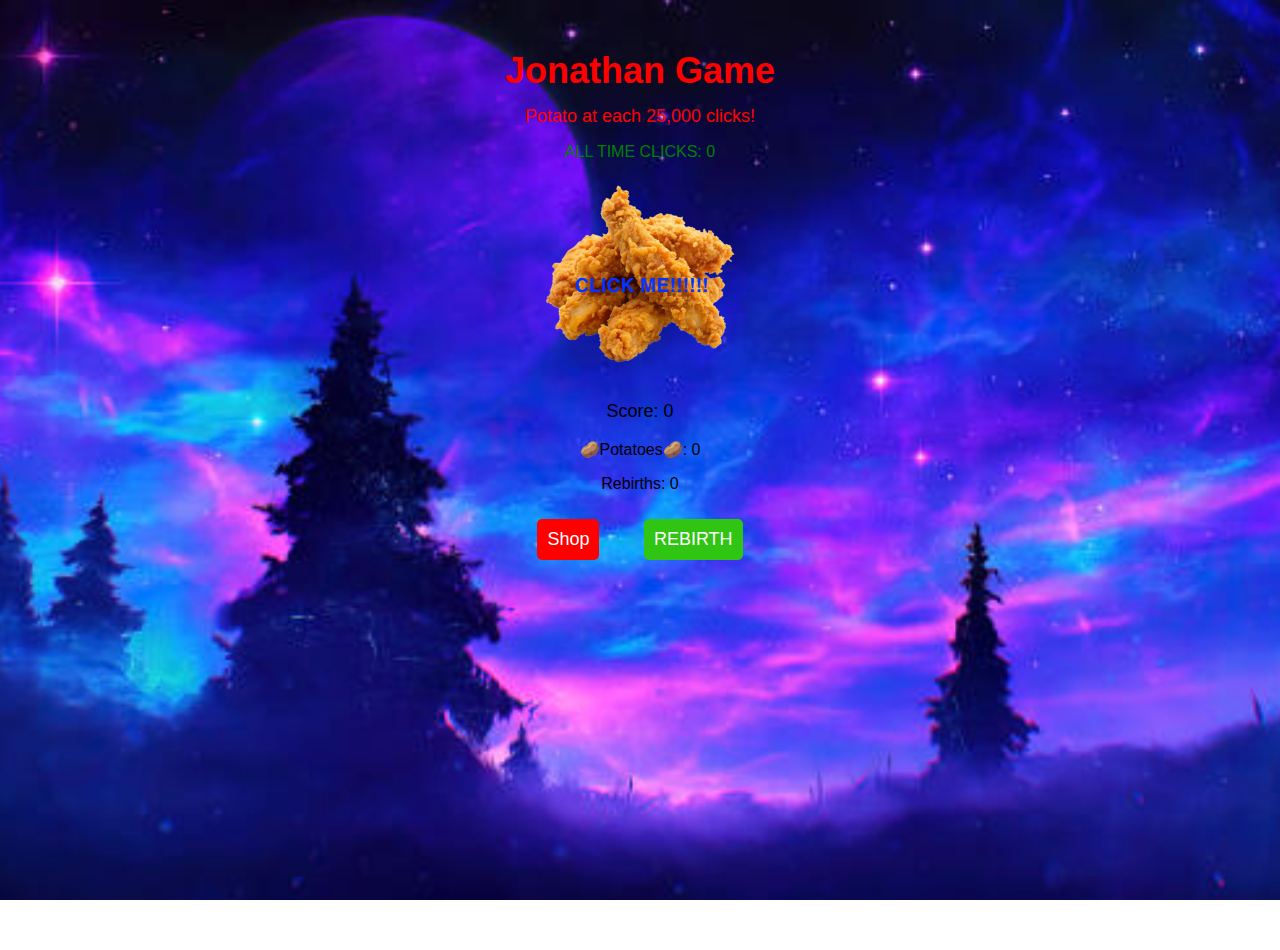
<file: Joanthan Gmae tester 1.5/index.html>
<!DOCTYPE html>
<html lang="en">
<head>
  <meta charset="UTF-8">
  <meta name="viewport" content="width=device-width, initial-scale=1.0">
  <title>Jonathan Game</title>
  <link rel="stylesheet" href="styles.css"> <!-- Linked to external CSS -->

<link rel="icon" type="image/png" href="icon.png">


<!-- backround -->
 <!DOCTYPE html>
<html>
<head>
  <style>
    body {
      margin: 0; /* removes default white edges */
      height: 100vh; /* makes sure it fills the full screen */
      background: url("backround.jpg") no-repeat center center fixed;
      background-size: cover; /* stretch to cover screen */
    }
  </style>
  </head>
</html>


  <!-- Google AdSense Script -->
  <script async src="https://pagead2.googlesyndication.com/pagead/js/adsbygoogle.js"
     crossorigin="anonymous"></script>
</head>
<body>
  <h1>Jonathan Game</h1>
  <h2>Potato at each 25,000 clicks!</h2>
  <p id="allClicks" style="color: green;">All time clicks: 0</p>


  <!-- Google AdSense Ad Unit -->
  <div class="ad-container" style="text-align: center;">
    <ins class="adsbygoogle"
         style="display:block; width: 100%;"
         data-ad-client="ca-pub-2677624291519621"
         data-ad-slot="4182088511"
         data-ad-format="auto"></ins>
    <script>
      (adsbygoogle = window.adsbygoogle || []).push({});
    </script>
  </div>

<!-- potato button -->
  <img src="chickenStrip.png" alt="Jonathan" id="jonathanButton" class="potato-img">

<style>
.potato-img {
  width: 200px;
  height: auto;
  cursor: pointer;
  transition: transform 0.1s ease;
}

.potato-img:active {
  transform: scale(0.9);
}
</style>
<!-- space bar click -->
<script>
const button = document.getElementById("jonathanButton");

// Handle mouse click
button.addEventListener("click", () => {
  console.log("Clicked!"); 
  // You can replace this with your game logic
});

// Handle spacebar press
document.addEventListener("keyup", (event) => {
  if (event.code === "Space") {
    event.preventDefault(); // stops page from scrolling
    button.click(); // trigger the click event
    button.classList.add("active-effect");

    // remove effect after short delay
    setTimeout(() => {
      button.classList.remove("active-effect");
    }, 100);
  }
});
</script>

  <p id="score">Score: 0</p>
  <p><span id="potatoScore">0</span></p>
  <p><span id="rebirthNum">0</span></p></p>

  <!-- Shop Button -->
  <button id="shopButton">Shop</button>

  <!-- Shop Panel (Initially Hidden) -->
  <div id="shopPanel" class="hidden">
    <h2>Shop</h2>
    <div id="autoClickerUpgrade">
      <p>Auto-Clicker Level: <span id="autoClickerLevel">0</span></p>
      <p>Cost: <span id="autoClickerCost">100</span> Clicks</p>
      <button id="buyAutoClicker">Buy Auto-Clicker</button>
      <p>Jonathan's Potato Clicker(+10 auto clicker levels)</p>
      <p>Cost: <span id="potatoAutoClickerCost">3</span> Potatoes</p>
      <button id="buyPotatoAutoClicker">Buy Jonathan's Potato Clicker</button>
    </div>

    <button id="closeShopButton">Close Shop</button>
  </div>
  
  <!-- Reset button -->
  <button id = "rebirthButton">REBIRTH</button>

  <div> <iframe frameborder="0" src="https://itch.io/embed/3793642" width="552" height="167"><a href="https://ash91021.itch.io/ashfront">Ashfront by Ash91021</a></iframe></div>


  <script src="script.js"></script> <!-- Linked to external JS -->
</body>
</html>
</file>
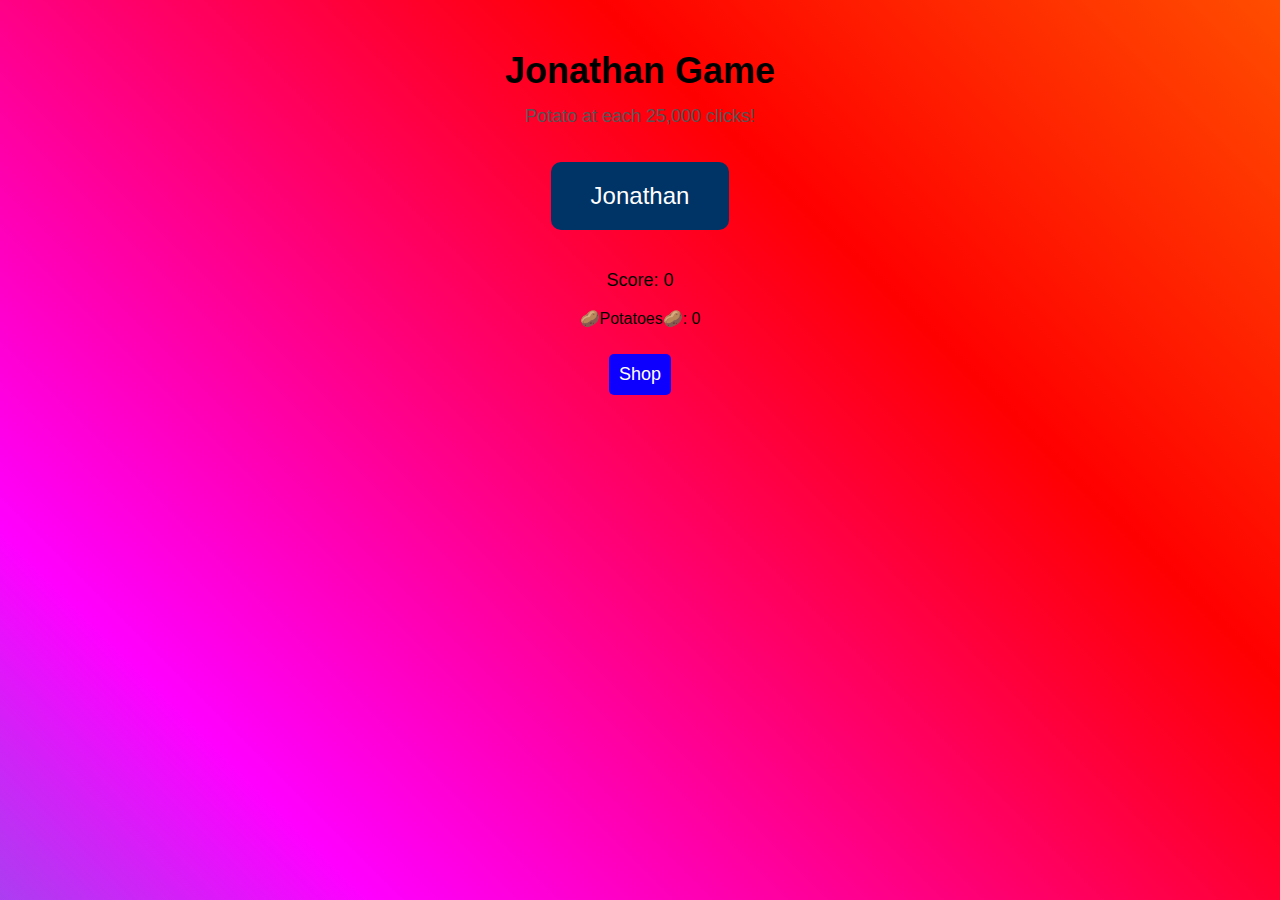
<file: jonathan game 1.5/index.html>
<!DOCTYPE html>
<html lang="en">
<head>
  <meta charset="UTF-8">
  <meta name="viewport" content="width=device-width, initial-scale=1.0">
  <title>Jonathan Game</title>
  <link rel="stylesheet" href="styles.css"> <!-- Linked to external CSS -->

  <!-- Google AdSense Script -->
  <script async src="https://pagead2.googlesyndication.com/pagead/js/adsbygoogle.js"
     crossorigin="anonymous"></script>
</head>
<body>
  <h1>Jonathan Game</h1>
  <h2>Potato at each 25,000 clicks!</h2>

  <!-- Google AdSense Ad Unit -->
  <div class="ad-container" style="text-align: center;">
    <ins class="adsbygoogle"
         style="display:block; width: 100%;"
         data-ad-client="ca-pub-2677624291519621"
         data-ad-slot="4182088511"
         data-ad-format="auto"></ins>
    <script>
      (adsbygoogle = window.adsbygoogle || []).push({});
    </script>
  </div>

  <button id="jonathanButton">Jonathan</button>
  <p id="score">Score: 0</p>
  <p><span id="potatoScore">0</span></p>

  <!-- Shop Button -->
  <button id="shopButton">Shop</button>

  <!-- Shop Panel (Initially Hidden) -->
  <div id="shopPanel" class="hidden">
    <h2>Shop</h2>
    <div id="autoClickerUpgrade">
      <p>Auto-Clicker Level: <span id="autoClickerLevel">0</span></p>
      <p>Cost: <span id="autoClickerCost">100</span> Clicks</p>
      <button id="buyAutoClicker">Buy Auto-Clicker</button>
      <p>Jonathan's Potato Clicker(+5 auto clicker levels)</p>
      <p>Cost: <span id="potatoAutoClickerCost">3</span> Potatoes</p>
      <button id="buyPotatoAutoClicker">Buy Jonathan's Potato Clicker</button>
    </div>

    <button id="closeShopButton">Close Shop</button>
  </div>

  <script src="script.js"></script> <!-- Linked to external JS -->
</body>
</html>
</file>
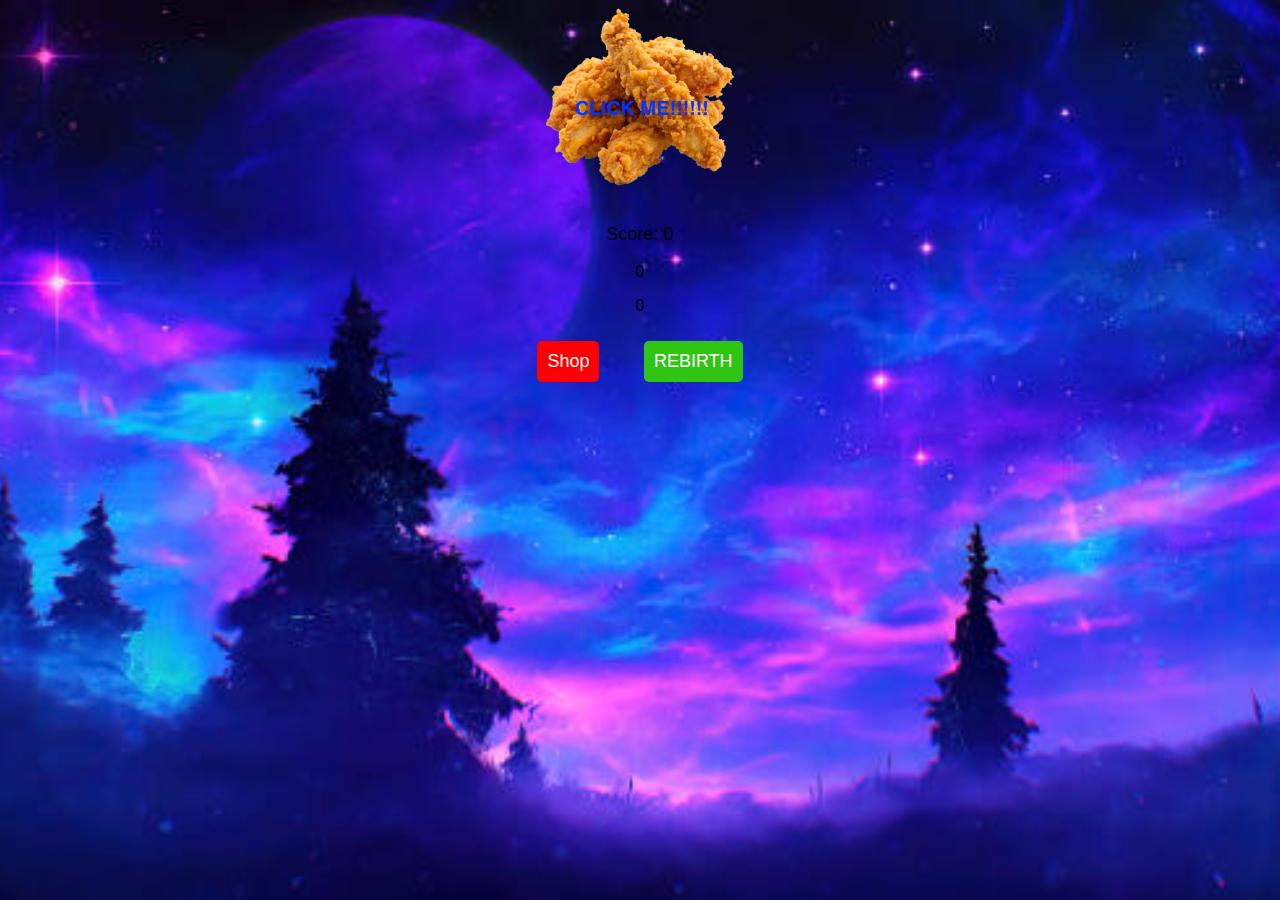
<file: Jonathan Game for crazy games/index.html>
<!DOCTYPE html>
<html lang="en">
<head>
  <meta charset="UTF-8">
  <meta name="viewport" content="width=device-width, initial-scale=1.0">
  <title>Jonathan Game</title>
  <link rel="stylesheet" href="styles.css"> <!-- Linked to external CSS -->

<link rel="icon" type="image/png" href="icon.png">


<!-- backround -->
 <!DOCTYPE html>
<html>
<head>
  <style>
    body {
      margin: 0; /* removes default white edges */
      height: 100vh; /* makes sure it fills the full screen */
      background: url("backround.jpg") no-repeat center center fixed;
      background-size: cover; /* stretch to cover screen */
    }
  </style>
  </head>
</html>

<!-- potato button -->
  <img src="chickenStrip.png" alt="Jonathan" id="jonathanButton" class="potato-img">

<style>
.potato-img {
  width: 200px;
  height: auto;
  cursor: pointer;
  transition: transform 0.1s ease;
}

.potato-img:active {
  transform: scale(0.9);
}
</style>
<!-- space bar click -->
<script>
const button = document.getElementById("jonathanButton");

// Handle mouse click
button.addEventListener("click", () => {
  console.log("Clicked!"); 
  // You can replace this with your game logic
});

// Handle spacebar press
document.addEventListener("keyup", (event) => {
  if (event.code === "Space") {
    event.preventDefault(); // stops page from scrolling
    button.click(); // trigger the click event
    button.classList.add("active-effect");

    // remove effect after short delay
    setTimeout(() => {
      button.classList.remove("active-effect");
    }, 100);
  }
});
</script>

  <p id="score">Score: 0</p>
  <p><span id="potatoScore">0</span></p>
  <p><span id="rebirthNum">0</span></p></p>

  <!-- Shop Button -->
  <button id="shopButton">Shop</button>

  <!-- Shop Panel (Initially Hidden) -->
  <div id="shopPanel" class="hidden">
    <h2>Shop</h2>
    <div id="autoClickerUpgrade">
      <p>Auto-Clicker Level: <span id="autoClickerLevel">0</span></p>
      <p>Cost: <span id="autoClickerCost">100</span> Clicks</p>
      <button id="buyAutoClicker">Buy Auto-Clicker</button>
      <p>Jonathan's Potato Clicker(+10 auto clicker levels)</p>
      <p>Cost: <span id="potatoAutoClickerCost">3</span> Potatoes</p>
      <button id="buyPotatoAutoClicker">Buy Jonathan's Potato Clicker</button>
    </div>

    <button id="closeShopButton">Close Shop</button>
  </div>
  
  <!-- Reset button -->
  <button id = "rebirthButton">REBIRTH</button>

  <script src="script.js"></script> <!-- Linked to external JS -->
</body>
</html>
</file>
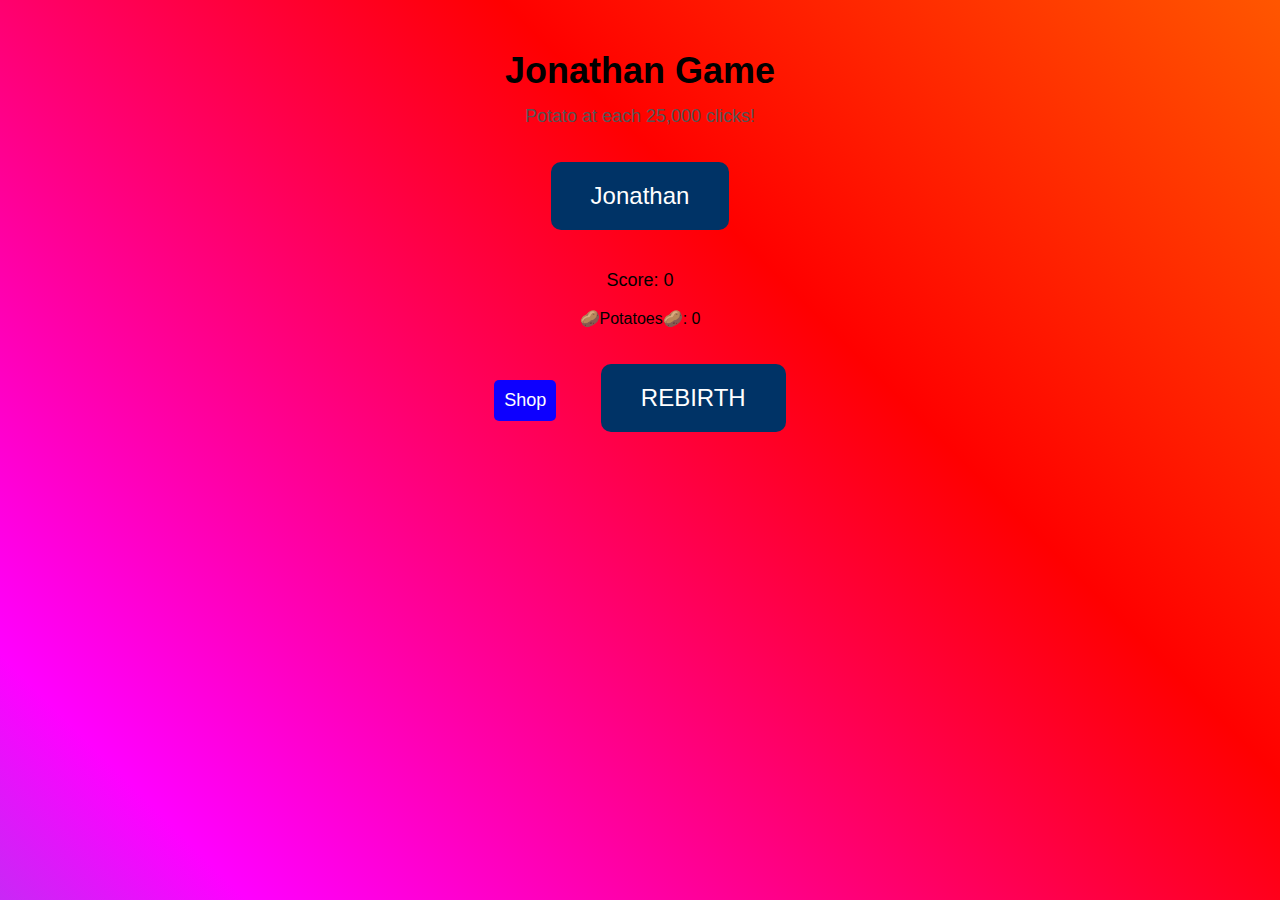
<file: jonathangame tester 1.5/index.html>
<!DOCTYPE html>
<html lang="en">
<head>
  <meta charset="UTF-8">
  <meta name="viewport" content="width=device-width, initial-scale=1.0">
  <title>Jonathan Game</title>
  <link rel="stylesheet" href="styles.css"> <!-- Linked to external CSS -->

  <!-- Google AdSense Script -->
  <script async src="https://pagead2.googlesyndication.com/pagead/js/adsbygoogle.js"
     crossorigin="anonymous"></script>
</head>
<body>
  <h1>Jonathan Game</h1>
  <h2>Potato at each 25,000 clicks!</h2>

  <!-- Google AdSense Ad Unit -->
  <div class="ad-container" style="text-align: center;">
    <ins class="adsbygoogle"
         style="display:block; width: 100%;"
         data-ad-client="ca-pub-2677624291519621"
         data-ad-slot="4182088511"
         data-ad-format="auto"></ins>
    <script>
      (adsbygoogle = window.adsbygoogle || []).push({});
    </script>
  </div>

  <button id="jonathanButton">Jonathan</button>
  <p id="score">Score: 0</p>
  <p><span id="potatoScore">0</span></p>

  <!-- Shop Button -->
  <button id="shopButton">Shop</button>

  <!-- Shop Panel (Initially Hidden) -->
  <div id="shopPanel" class="hidden">
    <h2>Shop</h2>
    <div id="autoClickerUpgrade">
      <p>Auto-Clicker Level: <span id="autoClickerLevel">0</span></p>
      <p>Cost: <span id="autoClickerCost">100</span> Clicks</p>
      <button id="buyAutoClicker">Buy Auto-Clicker</button>
      <p>Jonathan's Potato Clicker(+5 auto clicker levels)</p>
      <p>Cost: <span id="potatoAutoClickerCost">3</span> Potatoes</p>
      <button id="buyPotatoAutoClicker">Buy Jonathan's Potato Clicker</button>
    </div>

    <button id="closeShopButton">Close Shop</button>
  </div>
  
  <!-- Reset button -->
  <button id = "rebirthButton">REBIRTH</button>

  <script src="script.js"></script> <!-- Linked to external JS -->
</body>
</html>
</file>
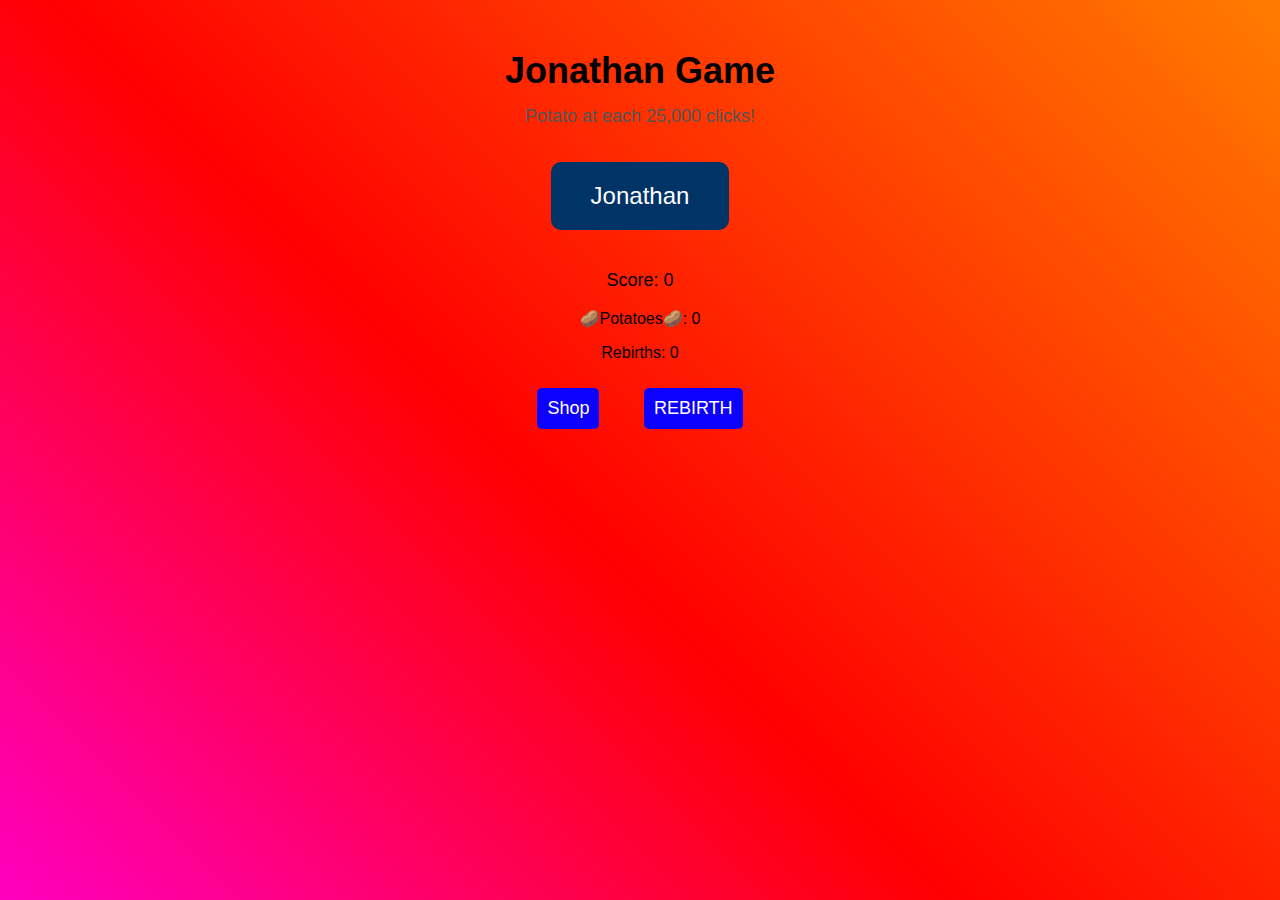
<file: jonathangame tester 1.5/Joanthan Gmae tester 1.5/index.html>
<!DOCTYPE html>
<html lang="en">
<head>
  <meta charset="UTF-8">
  <meta name="viewport" content="width=device-width, initial-scale=1.0">
  <title>Jonathan Game</title>
  <link rel="stylesheet" href="styles.css"> <!-- Linked to external CSS -->

  <!-- Google AdSense Script -->
  <script async src="https://pagead2.googlesyndication.com/pagead/js/adsbygoogle.js"
     crossorigin="anonymous"></script>
</head>
<body>
  <h1>Jonathan Game</h1>
  <h2>Potato at each 25,000 clicks!</h2>

  <!-- Google AdSense Ad Unit -->
  <div class="ad-container" style="text-align: center;">
    <ins class="adsbygoogle"
         style="display:block; width: 100%;"
         data-ad-client="ca-pub-2677624291519621"
         data-ad-slot="4182088511"
         data-ad-format="auto"></ins>
    <script>
      (adsbygoogle = window.adsbygoogle || []).push({});
    </script>
  </div>

  <button id="jonathanButton">Jonathan</button>
  <p id="score">Score: 0</p>
  <p><span id="potatoScore">0</span></p>
  <p><span id="rebirthNum">0</span></p></p>

  <!-- Shop Button -->
  <button id="shopButton">Shop</button>

  <!-- Shop Panel (Initially Hidden) -->
  <div id="shopPanel" class="hidden">
    <h2>Shop</h2>
    <div id="autoClickerUpgrade">
      <p>Auto-Clicker Level: <span id="autoClickerLevel">0</span></p>
      <p>Cost: <span id="autoClickerCost">100</span> Clicks</p>
      <button id="buyAutoClicker">Buy Auto-Clicker</button>
      <p>Jonathan's Potato Clicker(+10 auto clicker levels)</p>
      <p>Cost: <span id="potatoAutoClickerCost">3</span> Potatoes</p>
      <button id="buyPotatoAutoClicker">Buy Jonathan's Potato Clicker</button>
    </div>

    <button id="closeShopButton">Close Shop</button>
  </div>
  
  <!-- Reset button -->
  <button id = "rebirthButton">REBIRTH</button>

  <div> <iframe frameborder="0" src="https://itch.io/embed/3793642" width="552" height="167"><a href="https://ash91021.itch.io/ashfront">Ashfront by Ash91021</a></iframe></div>


  <script src="script.js"></script> <!-- Linked to external JS -->
</body>
</html>
</file>
<file: Joanthan Gmae tester 1.5/styles.css>
body {
  font-family: Arial, sans-serif;
  text-align: center;
  background-size: 400% 400%;
  animation: gradientMove 15s ease infinite;
  margin: 0;
  padding: 0;
}

h1 {
  margin-top: 50px;
  font-size: 36px;
  color:#ff0000;
}

h2 {
  color: #ff0000;
  font-weight: normal;
  margin-top: -10px;
  font-size: 18px;
}

button {
  font-size: 24px;
  padding: 20px 40px;
  margin: 20px;
  border: none;
  border-radius: 10px;
  background-color: #003366;
  color: white;
  cursor: pointer;
  transition: background-color 0.3s ease;
}

button:hover {
  background-color: #3700b3;
}

html, body{
  touch-action:manipulation;
}

.active-effect {
  transform: scale(0.9);
}


#score {
  font-size: 18px;
  margin-top: 20px;
}

/* Restrict image size to a max of 300px wide */
img {
  max-width: 300px;
  width: auto;
  height: auto;  /* Maintain the aspect ratio */
}

/* Shop UI */
#shopPanel {
  position: fixed;  /* Fix it to the screen */
  top: 20%;  /* Move it 20% from the top of the screen */
  left: 50%;
  transform: translateX(-50%);  /* Center it horizontally */
  background-color: #ffffff;
  padding: 20px;
  border-radius: 10px;
  box-shadow: 0px 4px 6px rgba(0, 0, 0, 0.1);
  display: none;  /* Hidden by default */
  z-index: 1000;  /* Keep it on top */
  width: 80%;  /* Adjust width for mobile responsiveness */
  max-width: 400px;  /* Limit max width */
}

#shopPanel h2 {
  margin-bottom: 20px;
  font-size: 24px;
}

#shopPanel button {
  font-size: 20px;
  padding: 10px 20px;
  margin: 10px;
  background-color: #4CAF50;
}

#shopPanel button:hover {
  background-color: #45a049;
}

#shopPanel p {
  font-size: 18px;
  margin: 10px 0;
}

/* Shop button to open the shop */
#shopButton {
  font-size: 18px;
  padding: 10px;
  background-color: #ff0000;
  color: white;
  border: none;
  border-radius: 5px;
  cursor: pointer;
  margin-top: 10px;  /* Add some space below the score */
}

#shopButton:hover {
  background-color: #de5050;
}

/* Close button for the shop */
#closeShopButton {
  font-size: 18px;
  padding: 10px;
  background-color: #f44336;
  color: white;
  border: none;
  border-radius: 5px;
  cursor: pointer;
}

#closeShopButton:hover {
  background-color: #e53935;
}

/*rebirth button*/
#rebirthButton{
  font-size:18px;
  padding: 10px;
  background-color: #2fc512;
  color: white;
  border: none;
  border-radius: 5px;
  cursor: pointer;
  margin-top: 10px;
}

#rebirthButton:hover {
  background-color: hsl(112, 68%, 59%);
}
</file>
<file: jonathan game 1.5/styles.css>
body {
  font-family: Arial, sans-serif;
  text-align: center;
  background: linear-gradient(45deg, #00bcd4, #ff00ff, #ff0000, #ff8000, #ffeb3b, #00e676, #6200ea);
  background-size: 400% 400%;
  animation: gradientMove 15s ease infinite;
  margin: 0;
  padding: 0;
}

@keyframes gradientMove {
  0% { background-position: 0% 50%; }
  50% { background-position: 100% 50%; }
  100% { background-position: 0% 50%; }
}

h1 {
  margin-top: 50px;
  font-size: 36px;
}

h2 {
  color: #555;
  font-weight: normal;
  margin-top: -10px;
  font-size: 18px;
}

button {
  font-size: 24px;
  padding: 20px 40px;
  margin: 20px;
  border: none;
  border-radius: 10px;
  background-color: #003366;
  color: white;
  cursor: pointer;
  transition: background-color 0.3s ease;
}

button:hover {
  background-color: #3700b3;
}

#score {
  font-size: 18px;
  margin-top: 20px;
}

/* Restrict image size to a max of 300px wide */
img {
  max-width: 300px;
  width: auto;
  height: auto;  /* Maintain the aspect ratio */
}

/* Shop UI */
#shopPanel {
  position: fixed;  /* Fix it to the screen */
  top: 20%;  /* Move it 20% from the top of the screen */
  left: 50%;
  transform: translateX(-50%);  /* Center it horizontally */
  background-color: #ffffff;
  padding: 20px;
  border-radius: 10px;
  box-shadow: 0px 4px 6px rgba(0, 0, 0, 0.1);
  display: none;  /* Hidden by default */
  z-index: 1000;  /* Keep it on top */
  width: 80%;  /* Adjust width for mobile responsiveness */
  max-width: 400px;  /* Limit max width */
}

#shopPanel h2 {
  margin-bottom: 20px;
  font-size: 24px;
}

#shopPanel button {
  font-size: 20px;
  padding: 10px 20px;
  margin: 10px;
  background-color: #4CAF50;
}

#shopPanel button:hover {
  background-color: #45a049;
}

#shopPanel p {
  font-size: 18px;
  margin: 10px 0;
}

/* Shop button to open the shop */
#shopButton {
  font-size: 18px;
  padding: 10px;
  background-color: #0d00ff;
  color: white;
  border: none;
  border-radius: 5px;
  cursor: pointer;
  margin-top: 10px;  /* Add some space below the score */
}

#shopButton:hover {
  background-color: #5f1eea;
}

/* Close button for the shop */
#closeShopButton {
  font-size: 18px;
  padding: 10px;
  background-color: #f44336;
  color: white;
  border: none;
  border-radius: 5px;
  cursor: pointer;
}

#closeShopButton:hover {
  background-color: #e53935;
}
</file>
<file: Jonathan Game for crazy games/styles.css>
body {
  font-family: Arial, sans-serif;
  text-align: center;
  background-size: 400% 400%;
  animation: gradientMove 15s ease infinite;
  margin: 0;
  padding: 0;
}

h1 {
  margin-top: 50px;
  font-size: 36px;
  color:#ff0000;
}

h2 {
  color: #ff0000;
  font-weight: normal;
  margin-top: -10px;
  font-size: 18px;
}

button {
  font-size: 24px;
  padding: 20px 40px;
  margin: 20px;
  border: none;
  border-radius: 10px;
  background-color: #003366;
  color: white;
  cursor: pointer;
  transition: background-color 0.3s ease;
}

button:hover {
  background-color: #3700b3;
}

html, body{
  touch-action:manipulation;
}

.active-effect {
  transform: scale(0.9);
}


#score {
  font-size: 18px;
  margin-top: 20px;
}

/* Restrict image size to a max of 300px wide */
img {
  max-width: 300px;
  width: auto;
  height: auto;  /* Maintain the aspect ratio */
}

/* Shop UI */
#shopPanel {
  position: fixed;  /* Fix it to the screen */
  top: 20%;  /* Move it 20% from the top of the screen */
  left: 50%;
  transform: translateX(-50%);  /* Center it horizontally */
  background-color: #ffffff;
  padding: 20px;
  border-radius: 10px;
  box-shadow: 0px 4px 6px rgba(0, 0, 0, 0.1);
  display: none;  /* Hidden by default */
  z-index: 1000;  /* Keep it on top */
  width: 80%;  /* Adjust width for mobile responsiveness */
  max-width: 400px;  /* Limit max width */
}

#shopPanel h2 {
  margin-bottom: 20px;
  font-size: 24px;
}

#shopPanel button {
  font-size: 20px;
  padding: 10px 20px;
  margin: 10px;
  background-color: #4CAF50;
}

#shopPanel button:hover {
  background-color: #45a049;
}

#shopPanel p {
  font-size: 18px;
  margin: 10px 0;
}

/* Shop button to open the shop */
#shopButton {
  font-size: 18px;
  padding: 10px;
  background-color: #ff0000;
  color: white;
  border: none;
  border-radius: 5px;
  cursor: pointer;
  margin-top: 10px;  /* Add some space below the score */
}

#shopButton:hover {
  background-color: #de5050;
}

/* Close button for the shop */
#closeShopButton {
  font-size: 18px;
  padding: 10px;
  background-color: #f44336;
  color: white;
  border: none;
  border-radius: 5px;
  cursor: pointer;
}

#closeShopButton:hover {
  background-color: #e53935;
}

/*rebirth button*/
#rebirthButton{
  font-size:18px;
  padding: 10px;
  background-color: #2fc512;
  color: white;
  border: none;
  border-radius: 5px;
  cursor: pointer;
  margin-top: 10px;
}

#rebirthButton:hover {
  background-color: hsl(112, 68%, 59%);
}
</file>
<file: jonathangame tester 1.5/styles.css>
body {
  font-family: Arial, sans-serif;
  text-align: center;
  background: linear-gradient(45deg, #00bcd4, #ff00ff, #ff0000, #ff8000, #ffeb3b, #00e676, #6200ea);
  background-size: 400% 400%;
  animation: gradientMove 15s ease infinite;
  margin: 0;
  padding: 0;
}

@keyframes gradientMove {
  0% { background-position: 0% 50%; }
  50% { background-position: 100% 50%; }
  100% { background-position: 0% 50%; }
}

h1 {
  margin-top: 50px;
  font-size: 36px;
}

h2 {
  color: #555;
  font-weight: normal;
  margin-top: -10px;
  font-size: 18px;
}

button {
  font-size: 24px;
  padding: 20px 40px;
  margin: 20px;
  border: none;
  border-radius: 10px;
  background-color: #003366;
  color: white;
  cursor: pointer;
  transition: background-color 0.3s ease;
}

button:hover {
  background-color: #3700b3;
}

#score {
  font-size: 18px;
  margin-top: 20px;
}

/* Restrict image size to a max of 300px wide */
img {
  max-width: 300px;
  width: auto;
  height: auto;  /* Maintain the aspect ratio */
}

/* Shop UI */
#shopPanel {
  position: fixed;  /* Fix it to the screen */
  top: 20%;  /* Move it 20% from the top of the screen */
  left: 50%;
  transform: translateX(-50%);  /* Center it horizontally */
  background-color: #ffffff;
  padding: 20px;
  border-radius: 10px;
  box-shadow: 0px 4px 6px rgba(0, 0, 0, 0.1);
  display: none;  /* Hidden by default */
  z-index: 1000;  /* Keep it on top */
  width: 80%;  /* Adjust width for mobile responsiveness */
  max-width: 400px;  /* Limit max width */
}

#shopPanel h2 {
  margin-bottom: 20px;
  font-size: 24px;
}

#shopPanel button {
  font-size: 20px;
  padding: 10px 20px;
  margin: 10px;
  background-color: #4CAF50;
}

#shopPanel button:hover {
  background-color: #45a049;
}

#shopPanel p {
  font-size: 18px;
  margin: 10px 0;
}

/* Shop button to open the shop */
#shopButton {
  font-size: 18px;
  padding: 10px;
  background-color: #0d00ff;
  color: white;
  border: none;
  border-radius: 5px;
  cursor: pointer;
  margin-top: 10px;  /* Add some space below the score */
}

#shopButton:hover {
  background-color: #5f1eea;
}

/* Close button for the shop */
#closeShopButton {
  font-size: 18px;
  padding: 10px;
  background-color: #f44336;
  color: white;
  border: none;
  border-radius: 5px;
  cursor: pointer;
}

#closeShopButton:hover {
  background-color: #e53935;
}
</file>
<file: jonathangame tester 1.5/Joanthan Gmae tester 1.5/styles.css>
body {
  font-family: Arial, sans-serif;
  text-align: center;
  background: linear-gradient(45deg, #00bcd4, #ff00ff, #ff0000, #ff8000, #ffeb3b, #00e676, #6200ea);
  background-size: 400% 400%;
  animation: gradientMove 15s ease infinite;
  margin: 0;
  padding: 0;
}

@keyframes gradientMove {
  0% { background-position: 0% 50%; }
  50% { background-position: 100% 50%; }
  100% { background-position: 0% 50%; }
}

h1 {
  margin-top: 50px;
  font-size: 36px;
}

h2 {
  color: #555;
  font-weight: normal;
  margin-top: -10px;
  font-size: 18px;
}

button {
  font-size: 24px;
  padding: 20px 40px;
  margin: 20px;
  border: none;
  border-radius: 10px;
  background-color: #003366;
  color: white;
  cursor: pointer;
  transition: background-color 0.3s ease;
}

button:hover {
  background-color: #3700b3;
}

#score {
  font-size: 18px;
  margin-top: 20px;
}

/* Restrict image size to a max of 300px wide */
img {
  max-width: 300px;
  width: auto;
  height: auto;  /* Maintain the aspect ratio */
}

/* Shop UI */
#shopPanel {
  position: fixed;  /* Fix it to the screen */
  top: 20%;  /* Move it 20% from the top of the screen */
  left: 50%;
  transform: translateX(-50%);  /* Center it horizontally */
  background-color: #ffffff;
  padding: 20px;
  border-radius: 10px;
  box-shadow: 0px 4px 6px rgba(0, 0, 0, 0.1);
  display: none;  /* Hidden by default */
  z-index: 1000;  /* Keep it on top */
  width: 80%;  /* Adjust width for mobile responsiveness */
  max-width: 400px;  /* Limit max width */
}

#shopPanel h2 {
  margin-bottom: 20px;
  font-size: 24px;
}

#shopPanel button {
  font-size: 20px;
  padding: 10px 20px;
  margin: 10px;
  background-color: #4CAF50;
}

#shopPanel button:hover {
  background-color: #45a049;
}

#shopPanel p {
  font-size: 18px;
  margin: 10px 0;
}

/* Shop button to open the shop */
#shopButton {
  font-size: 18px;
  padding: 10px;
  background-color: #0d00ff;
  color: white;
  border: none;
  border-radius: 5px;
  cursor: pointer;
  margin-top: 10px;  /* Add some space below the score */
}

#shopButton:hover {
  background-color: #5f1eea;
}

/* Close button for the shop */
#closeShopButton {
  font-size: 18px;
  padding: 10px;
  background-color: #f44336;
  color: white;
  border: none;
  border-radius: 5px;
  cursor: pointer;
}

#closeShopButton:hover {
  background-color: #e53935;
}

/*rebirth button*/
#rebirthButton{
  font-size:18px;
  padding: 10px;
  background-color: #0d00ff;
  color: white;
  border: none;
  border-radius: 5px;
  cursor: pointer;
  margin-top: 10px;
}
</file>
